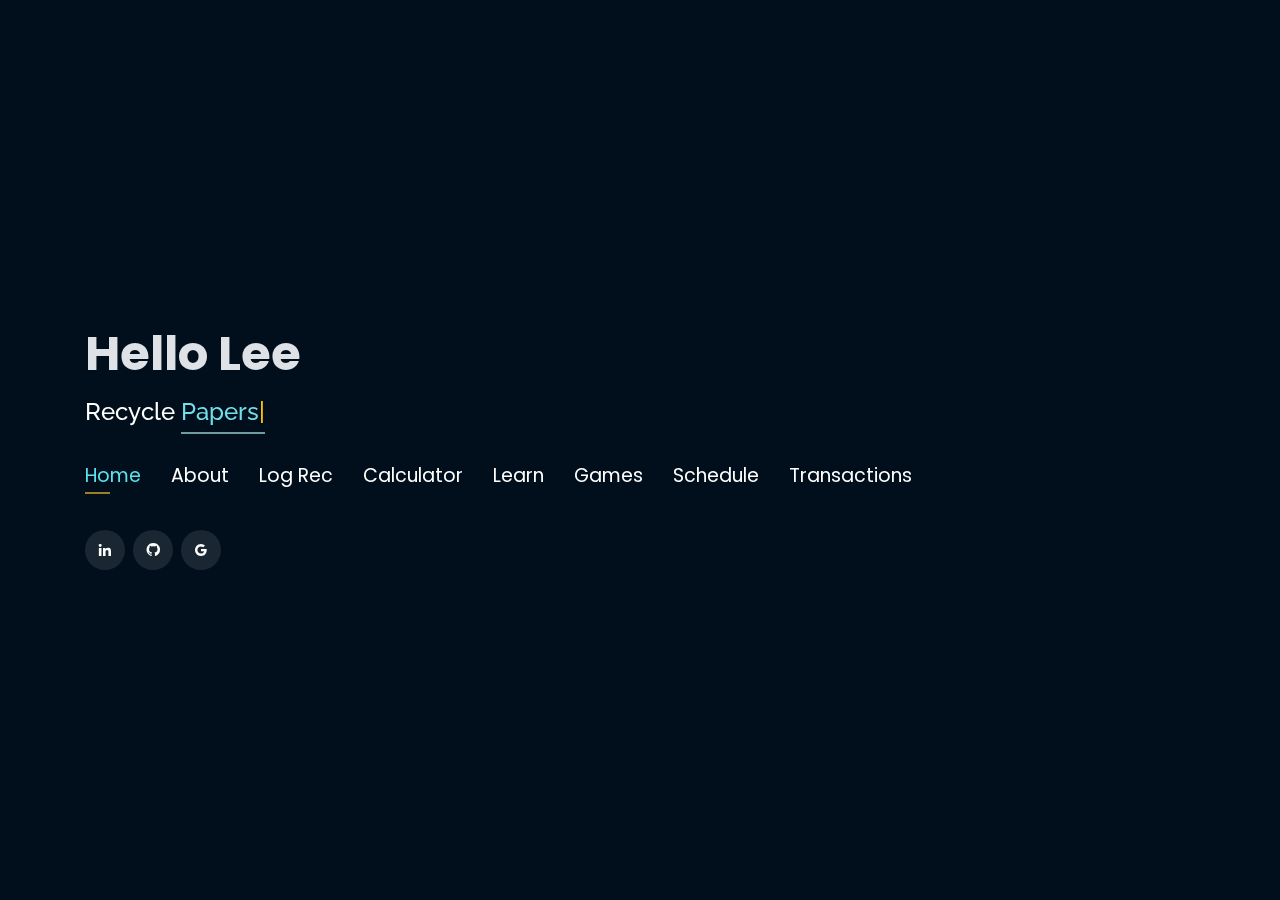
<file: index.html>
<!DOCTYPE html>
<html lang="en">

<head>
  <!-- Google Tag Manager -->
  <script>(function(w,d,s,l,i){w[l]=w[l]||[];w[l].push({'gtm.start':
  new Date().getTime(),event:'gtm.js'});var f=d.getElementsByTagName(s)[0],
  j=d.createElement(s),dl=l!='dataLayer'?'&l='+l:'';j.async=true;j.src=
  'https://www.googletagmanager.com/gtm.js?id='+i+dl;f.parentNode.insertBefore(j,f);
  })(window,document,'script','dataLayer','GTM-5BB8W2X');</script>
  <!-- End Google Tag Manager -->
  <link rel="icon" type="image/png" href="/favicon.png"/>
  <meta charset="utf-8">
  <meta content="width=device-width, initial-scale=1.0" name="viewport">
  <meta name="google-adsense-account" content="ca-pub-4118468452419751">
  <script async src="https://pagead2.googlesyndication.com/pagead/js/adsbygoogle.js?client=ca-pub-4118468452419751"
     crossorigin="anonymous"></script>

  <title>Re</title>
  <meta content="" name="descriptison">
  <meta content="" name="keywords">

  <!-- Google Fonts -->
  <link href="https://fonts.googleapis.com/css?family=Open+Sans:300,300i,400,400i,600,600i,700,700i|Raleway:300,300i,400,400i,500,500i,600,600i,700,700i|Poppins:300,300i,400,400i,500,500i,600,600i,700,700i" rel="stylesheet">

  <!-- Vendor CSS Files -->
  <link href="assets/vendor/bootstrap/css/bootstrap.min.css" rel="stylesheet">
  <link href="assets/vendor/icofont/icofont.min.css" rel="stylesheet">
  <link href="assets/vendor/remixicon/remixicon.css" rel="stylesheet">
  <link href="assets/vendor/owl.carousel/assets/owl.carousel.min.css" rel="stylesheet">
  <link href="assets/vendor/boxicons/css/boxicons.min.css" rel="stylesheet">
  <link href="assets/vendor/venobox/venobox.css" rel="stylesheet">

  <!-- Template Main CSS File -->
  <link href="assets/css/style.css" rel="stylesheet">


  <!-- Global site tag (gtag.js) - Google Analytics -->
  <script async src="https://www.googletagmanager.com/gtag/js?id=UA-169007209-3"></script>
  <script>
    window.dataLayer = window.dataLayer || [];
    function gtag(){dataLayer.push(arguments);}
    gtag('js', new Date());

    gtag('config', 'UA-169007209-3');
  </script>



  <!-- =======================================================
  * Template Name: Personal - v2.1.0
  * Template URL: https://bootstrapmade.com/personal-free-resume-bootstrap-template/
  * Author: BootstrapMade.com
  * License: https://bootstrapmade.com/license/
  ======================================================== -->
</head>

<body>
  
  <!-- Google Tag Manager (noscript) -->
  <noscript><iframe src="https://www.googletagmanager.com/ns.html?id=GTM-5BB8W2X"
  height="0" width="0" style="display:none;visibility:hidden"></iframe></noscript>
  <!-- End Google Tag Manager (noscript) -->
  <!-- ======= Header ======= -->
  <header id="header" class="header-tops">

    <div class="container">

      <h1><a href="index.html">Hello Lee</a></h1>
      <h2 style="color:#fff">Recycle  <span class="typing" style="color:#70dfe9"></span></h2>
      <nav class="nav-menu d-none d-lg-block">
        <ul>
          <li class="active"><a href="#header"> <span>Home</span></a></li>
          <li><a href="#about"><span>About</span></a></li>
          <!-- <li><a href="#education"> <span>Textbooks</span></a></li> -->
          <!-- <li><a href="#experience"> <span>Learning Platform</span></a></li> -->
         <!-- <li><a href="#projects"> <span>Projects</span></a></li> -->
          <li><a href="#portfolio"> <span>Log Rec</span></a></li>
          <li><a href="#skills"> <span>Calculator</span></a></li>
          <li><a href="#experience"> <span>Learn</span></a></li>
          <li><a href="#education"> <span>Games</span></a></li>
          
          <!-- <li><a href="https://drive.google.com/file/d/1pT-Nk6AxY9ZOWBizuDb4htA3IiUF_fSe/view?usp=sharing" target="_blank"> <span>Resume</span></a></li> -->
          <li><a href="#links"> <span>Schedule</span></a></li>
          <li><a href="#contacts"> <span>Transactions</span></a></li>

        </ul>
      </nav><!-- .nav-menu -->

      <div class="social-links">
          <a href="" target="_blank" class="linkedin"><i class="bx bxl-linkedin"></i></a>
          <a href="" target="_blank" class="github"><i class="bx bxl-github"></i></a>
          <a href="" target="_blank" class="google"><i class="bx bxl-google"></i></a>

      </div>

    </div>
  </header><!-- End Header -->

  <!-- ======= About Section ======= -->
  <section id="about" class="about">

    <!-- ======= About Me ======= -->
    <div class="about-me container">

      <div class="section-title">
        <h2>About</h2>
      </div>

      <div class="row">
        <div class="col-lg-4" data-aos="fade-right">
          <img src="assets/img/project/recy.png" class="img-fluid" alt="">
        </div>
        <div class="col-lg-8 pt-4 pt-lg-0 content" data-aos="fade-left">
          <p>Welcome to Ecomates!</p>
          <p></p>
          <p></p>
      
          <p>Where our mission is to bring recycling centers to your doorstep! At Ecomates, we specialize in creating convenient hubs for recycling in every section of town..</p>
      
          <p>Picture this: dedicated corners where residents gather for the seamless collection of recycled products, all logged through our user-friendly application.</p>
      
          <p>Our innovative approach not only promotes environmental sustainability but also fosters a sense of community engagement. </p>
      
          <p>With Ecomates, contributing to a greener planet is as easy as a few taps on your phone.</p>
      
          <p>Join us in making recycling a shared commitment for a brighter and cleaner future. Together, let's create a world where sustainable living is effortlessly woven into the fabric of our communities.

          </p>
      
          <p>Start your recycling adventure today!</p>
      </div>
      
          

    </div><!-- End About Me -->

    <!-- ======= Interests ======= -->
    <div class="interests container">

      <div class="section-title">
        <h2>Enjoy Recycling</h2>
      </div>

      
       
        </div>
      </div>

    </div><!-- End Interests -->
  </section><!-- End About Section -->



  <section id="education" class="services">
    <div class="container">
      <div class="section-title">
        <h2>Games</h2>
      </div>

      <!-- Title Container -->
      <div class="title-container">
        <h3 class="title">Play Games to Earn Points</h3>
      </div>

      <!-- Button Container -->
      <div class="button-container">
        <!-- Button 1 -->
        <div class="button">
          <h4>1st Button</h4>
          <img class="portfolio-image" src="assets/img/project/rec-game.JPG" class="img-fluid" alt="">
        </div>

        <!-- Button 2 -->
        <div class="button">
          <h4>2nd Button</h4>
          <img class="portfolio-image" src="assets/img/project/wordse.JPG" class="img-fluid" alt="">
        </div>

        <!-- Button 3 -->
        <div class="button">
          <h4>3rd Button</h4>
          <img class="portfolio-image" src="assets/img/project/wordse.JPG" class="img-fluid" alt="">
        </div>
      </div>
    </div>
  </section>

  <section id="links" class="services">
    <div class="container">
        <div class="section-title">
            <h2>Schedule</h2>
        </div>

        <!-- Title Container -->
        <div class="title-container">
            <h3 class="title">Play Games to Earn Points</h3>
        </div>

        <!-- Border Containers -->
        <div class="border-container">
            <!-- First Border -->
            <div class="border">
                <h4>Full Names</h4>
                <p>Lee Nkosi</p>
            </div>

            <!-- Second Border -->
            <div class="border">
                <h4>Address</h4>
                <p>2412 Godlo</p>
            </div>
        </div>

        <!-- Space -->
        <div style="margin-bottom: 20px;"></div>

        <!-- Image Container -->
        <div class="image-container">
            <!-- Calendar Image -->
            <img src="assets/img/project/calender.jpeg" alt="Calendar" class="calendar-image">

            <!-- GPS Image -->
            <img src="assets/img/project/gps.JPG" alt="GPS" class="gps-image">
        </div>
    </div>
</section>


  



  <!-- Start Experience Section -->

  <section id="experience" class="services">
    <div class="container">
      <div class="section-title">
        <h2>Online</h2>
      </div>
      <div class="row">
          <div class="col-lg-12" data-aos="fade-up">
              <div class="col-md-12 mt-4 mt-md-0 icon-box" data-aos="fade-up" data-aos-delay="100">
                <h4 style="text-align:left;"><a href="https://www.asu.edu/" style="color:#6d9ca0">Online Coding Platforms</a><br> </h4>
                <h5 style="text-align:left;">Discover the world of coding and programming with these online institutions. Learn to code and advance your skills.</h5>
                <p style="text-align:left;color:#6d9ca0"><em>FreeCodeCamp</em></p>
                <ul style="text-align:left;">
                <li>FreeCodeCamp offers a free, self-paced coding curriculum with interactive coding challenges, projects, an dcertifications.</li>
                </ul>
                <p style="text-align:left;color:#6d9ca0"><em>Coursera</em></p>
                <ul style="text-align:left;">
                <li>Coursera provides access to courses from universities and colleges worldwide. While some courses are paid, many offer free auditing options.</li>
              </ul>
              </div>

              <div class="col-md-12 mt-4 mt-md-0 icon-box" data-aos="fade-up" data-aos-delay="100">
                <!-- <h4 style="text-align:left;"><a href="https://www.augmenify.com/" style="color:#12d640">Augmenify Infotech Pvt. Ltd.</a><br> </h4>
                <h5 style="text-align:left;">August 2020 - November 2020</h5> -->
                <p style="text-align:left;color:#6d9ca0"><em>edX</em></p>
                <ul style="text-align:left;">
                  <li> edX offers a wide range of free and paid coding courses from top universities and institutions</li>
                </ul>
                <p style="text-align:left;color:#6d9ca0"><em>Khan Academy</em></p>
                <ul style="text-align:left;">
                  <li> Khan Academy offers free courses in coding, computer science, and other subjects suitable for learners of all ages.</li>
                </ul>
                <p style="text-align:left;color:#6d9ca0"><em>MIT OpenCourseWare</em></p>
                <ul style="text-align:left;">
                  <li>The Massachusetts Institute of Technology provides free access to their course materials, including coding and computer science classes</li>
                </ul>

              </div>
              <div class="col-md-12 mt-4 mt-md-0 icon-box" data-aos="fade-up" data-aos-delay="100">
                <p style="text-align:left;color:#6d9ca0"><em>SheCodes</em></p>
                <ul style="text-align:left;">
                  <li>An organization that focuses on teaching coding and programming skills to women. They offer coding workshops and online courses designed to make coding accessible and enjoyable.</li>
                </ul>
                <p style="text-align:left;color:#6d9ca0"><em>SoloLearn</em></p>
                <ul style="text-align:left;">
                  <li></li>SoloLearn offers free mobile apps and web-based lessons in various programming languages, making it easy to learn on the go</li>
                </ul>
                <p style="text-align:left;color:#6d9ca0"><em>Harvard CS50</em></p>
                <ul style="text-align:left;">
                  <li>Harvard's free introductory computer science course is available online and covers a wide range of computer science topics.</li>
                </ul>
              </div>
              <div class="col-md-12 mt-4 mt-md-0 icon-box" data-aos="fade-up" data-aos-delay="100">
                <p style="text-align:left;color:#6d9ca0"><em>Codecademy</em></p>
                <ul style="text-align:left;">
                  <li>Codecademy offers interactive coding lessons in various programming languages, web development, data science, and more. </li>
                </ul>
                <p style="text-align:left;color:#6d9ca0"><em>Udacity</em></p>
                <ul style="text-align:left;">
                  <li></li>Udacity provides free coding courses in collaboration with industry partners and offers the option of a paid Nanodegree program.</li>
                </ul>
                <p style="text-align:left;color:#6d9ca0"><em>Google Python Class</em></p>
                <ul style="text-align:left;">
                  <li></li>Google offers a free online Python class with video lectures and programming exercises.</li>
                </ul>
              </div>
              <div class="col-md-12 mt-4 mt-md-0 icon-box" data-aos="fade-up" data-aos-delay="100">
                <p style="text-align:left;color:#6d9ca0"><em>Scratch</em></p>
                <ul style="text-align:left;">
                  <li>Scratch is a free platform designed for beginners, especially kids and young learners, to create interactive stories, games, and animations through a visual coding interface.</li>
                </ul>
                <p style="text-align:left;color:#6d9ca0"><em>W3Schools</em></p>
                <ul style="text-align:left;">
                  <li></li>While not a formal institution, W3Schools offers free tutorials and documentation for web development technologies like HTML, CSS, JavaScript, and more.</li>
                </ul>
                <p style="text-align:left;color:#6d9ca0"><em>Google Python Class</em></p>
                <ul style="text-align:left;">
                  <li></li>Google offers a free online Python class with video lectures and programming exercises.</li>
                </ul>
            </div>
          </div>
        </div>
    </div>
  </section>

  <!-- End Experience Section -->



  <!-- Start Project Section -->
  <section id="portfolio" class="portfolio">
    <div class="container">

      <div class="section-title">
        <h2>LOG YOUR RECYCLE</h2>
      </div>

      <div class="row">
        <div class="col-lg-12 d-flex justify-content-center">
          <ul id="portfolio-flters">
            <li data-filter="*" class="filter-active">REDUCE</li>
            <li data-filter=".filter-app">REUSE</li>
            <li data-filter=".filter-project">RECYCLE</li>
          </ul>
        </div>
      </div>

      <div class="row portfolio-container">

        <div class="col-lg-4 col-md-6 portfolio-item filter-app">
          <center><h4>Glass</h4></center>
          <div class="portfolio-wrap">
            <img class="portfolio-image" src="assets/img/project/glass.png" class="img-fluid" alt="">
            <div class="portfolio-info">
              
              <div class="portfolio-links">
                <a href="#skills" data-gall="portfolioDetailsGallery" data-vbtype="iframe" class="venobox" title="Details" onclick="openCalculatorSection()"><i class="bx bx-info-circle"></i></a>

              </div>
            </div>
          </div>
        </div>

        <div class="col-lg-4 col-md-6 portfolio-item filter-app">
          <center><h4>Paper</h4></center>
          <div class="portfolio-wrap">
            <img class="portfolio-image" src="assets/img/project/papers.png" class="img-fluid" alt="">
            <div class="portfolio-info">
              
              <div class="portfolio-links">
                <a href="projects/zaio.html" data-gall="portfolioDetailsGallery" data-vbtype="iframe" class="venobox" title="Details"><i class="bx bx-info-circle"></i></a>
              </div>
            </div>
          </div>
        </div>

        <div class="col-lg-4 col-md-6 portfolio-item filter-app">
          <center><h4>Cardboard</h4></center>
          <div class="portfolio-wrap">
            <img class="portfolio-image" src="assets/img/project/cardss.png" class="img-fluid" alt="">
            <div class="portfolio-info">
              
              <div class="portfolio-links">
                <a href="projects/umuzi.html" data-gall="portfolioDetailsGallery" data-vbtype="iframe" class="venobox" title="Details"><i class="bx bx-info-circle"></i></a>
              </div>
            </div>
          </div>
        </div>

        <div class="col-lg-4 col-md-6 portfolio-item filter-app">
          <center><h4>Plastics</h4></center>
          <div class="portfolio-wrap">
            <img class="portfolio-image" src="assets/img/project/bot.png" class="img-fluid" alt="">
            <div class="portfolio-info">
              
              <div class="portfolio-links">
                <a href="projects/alx.html" data-gall="portfolioDetailsGallery" data-vbtype="iframe" class="venobox" title="Details"><i class="bx bx-info-circle"></i></a>
              </div>
            </div>
          </div>
        </div>

        <div class="col-lg-4 col-md-6 portfolio-item filter-app">
          <center><h4>Metals</h4></center>
          <div class="portfolio-wrap">
            <img class="portfolio-image" src="assets/img/project/cann.png" class="img-fluid" alt="">
            <div class="portfolio-info">
              <div class="portfolio-links">
                <a href="projects/codecol.html" data-gall="portfolioDetailsGallery" data-vbtype="iframe" class="venobox" title="Details"><i class="bx bx-info-circle"></i></a>
              </div>
            </div>
          </div>
        </div>

        <div class="col-lg-4 col-md-6 portfolio-item filter-project">
          <!-- <br> -->
          <center><h4>Textiles</h4></center>
          <div class="portfolio-wrap">
            <img class="portfolio-image" src="assets/img/project/clothes.png" class="img-fluid" alt="">
            <div class="portfolio-info">
              <!-- <h4>Resume Section Classifier</h4> -->
              <div class="portfolio-links">
                <a href="#" data-gall="portfolioDetailsGallery" data-vbtype="iframe" class="venobox" title="Details"><i class="bx bx-info-circle"></i></a>

              </div>
            </div>
          </div>
        </div>



      </div>
    </div>
  </section>

  <!-- End Project Section -->



  <!-- Start Skills Section -->

  <section id="skills" class="services>
    <div class="container">
      <div class="section-title">
        <h2>Calculate The Worth of Your Items</h2>
      </div>

      
      <div id="upload-container">
        <h2 style="color: #333; font-size: 20px;">Enter the size and the quantity of the bottles</h2>

        <select id="sizeDropdown">
          <option value="" disabled selected>Choose Size</option>
          <option value="100">100ml - R0.50</option>
          <option value="250">250ml - R1.00</option>
          <option value="500">500ml - R1.50</option>
          <option value="1000">1L - R3.00</option>
      </select>
      <input type="number" id="quantityInput" placeholder="Enter Quantity">

        <h2 style="color: #333; font-size: 20px;margin-top: 10%;">Upload a picture of your bottles</h2>
        <input type="file" id="fileInput" accept="image/*">
        <label for="fileInput">Select Image</label>
        <button id="uploadBtn" onclick="uploadImage()">Upload</button>
        <div id="preview"></div>
      
      
    
      <button id="calculateBtn" onclick="calculateValue()">Calculate Value</button>
      </div>
    </div>
    </div>

   
  </section>
  

  <!-- End Skills Section -->







  <!-- Start Contact Section -->

  <section id="contacts" class="contact">
    <div class="container">

      <div class="section-title">
        <h2>Transactions</h2>
      </div>
      <!-- Square Curved Border -->
      <div class="square-border">
        <h3>#Lee8693ee</h3>
        <div class="total-transaction">Total Transaction</div>
        <div>
          <h4>R300.00</h4>

          </div>
      </div>

      <!-- Choose where to use your voucher -->
      <div class="choose-voucher">
        Choose where to use your voucher.
      </div>

      <!-- Clickable Buttons -->
      <div class="button-container">
        <div class="clickable-button">
          <img class="button-image" src="assets/img/project/shoprite.png" alt="Shoprite">
          
        </div>
        <div class="clickable-button">
          <img class="button-image" src="assets/img/project/boxer.png" alt="Next Shop">
         
        </div>
        <div class="clickable-button">
          <img class="button-image" src="assets/img/project/checkers.png" alt="checkers">
         
        </div>
      </div>

      <!-- Arrow Right Icon -->
      <div class="arrow-icon">
        <i class="fas fa-arrow-right"></i>
      </div>

    </div>
  </section>

    
    </div>
  </section>

  

  <!-- End Contact Section -->

  <!-- Vendor JS Files -->
  <script src="assets/vendor/jquery/jquery.min.js"></script>
  <script src="assets/vendor/bootstrap/js/bootstrap.bundle.min.js"></script>
  <script src="assets/vendor/jquery.easing/jquery.easing.min.js"></script>
  <script src="assets/vendor/php-email-form/validate.js"></script>
  <script src="assets/vendor/waypoints/jquery.waypoints.min.js"></script>
  <script src="assets/vendor/counterup/counterup.min.js"></script>
  <script src="assets/vendor/owl.carousel/owl.carousel.min.js"></script>
  <script src="assets/vendor/isotope-layout/isotope.pkgd.min.js"></script>
  <script src="assets/vendor/venobox/venobox.min.js"></script>
  <script src="assets/vendor/typed.js/typed.min.js"></script>
  <script type="text/javascript">
    var typed = new Typed('.typing',{
      strings: ["Papers", "Bottles", "Plastics", "Textiles", "Cardboards"],
      loop: true,
      typeSpeed: 65,
      backSpeed: 65
    });
  </script>

  <!-- Template Main JS File -->
  <script src="assets/js/main.js"></script>
  <script>
    let bottlePrices = {
        100: 0.50,  // R0.50 for 100ml
        250: 1.00,  // R1.00 for 250ml
        500: 1.50,  // R1.50 for 500ml
        1000: 3.00  // R3.00 for 1L
    };

    function uploadImage() {
        const fileInput = document.getElementById('fileInput');
        const preview = document.getElementById('preview');

        const file = fileInput.files[0];
        if (file) {
            const reader = new FileReader();

            reader.onload = function (e) {
                const img = new Image();
                img.src = e.target.result;
                img.style.maxWidth = '30%';

                // Display the preview
                preview.innerHTML = '';
                preview.appendChild(img);

                // You can send the file to the server for further processing here
                // In a real application, you'd use AJAX to send the file to the server
                // and handle the server response accordingly.
            };

            reader.readAsDataURL(file);
        } else {
            alert('Please select a file.');
        }
    }

    function calculateValue() {
        const quantityInput = document.getElementById('quantityInput').value;
        const sizeDropdown = document.getElementById('sizeDropdown');
        const selectedSize = sizeDropdown.options[sizeDropdown.selectedIndex].value;

        if (quantityInput && !isNaN(quantityInput) && quantityInput > 0 && selectedSize) {
            const bottlePrice = bottlePrices[selectedSize];
            if (bottlePrice !== undefined) {
                // Calculate the total value based on quantity, bottle size, and price
                const totalValue = bottlePrice * parseInt(quantityInput);

                // Show the alert
                alert(`Congrats! You've accumulated R${totalValue.toFixed(2)}`);
                
                // Play the audio immediately
                const audio = new Audio('assets/img/project/post.mp3');
                audio.currentTime = 35; // Start at 35 seconds
                audio.play();

                // Stop the audio after 10 seconds (0:35 to 0:45)
                setTimeout(function() {
                    audio.pause();
                }, 10000);
            } else {
                alert('Invalid bottle size selected.');
            }
        } else {
            alert('Please enter a valid quantity and choose a size.');
        }
    }
</script>
<script>
  // Call the function when the page loads
  toggleCalculatorSection();

  function toggleCalculatorSection() {
    // Toggle the visibility of the skills section
    var skillsSection = document.getElementById('skills');
    skillsSection.style.display = 'block';

    // Smooth scroll to the skills section
    skillsSection.scrollIntoView({
      behavior: 'smooth'
    });
  }
</script>


</body>

</html>
</file>
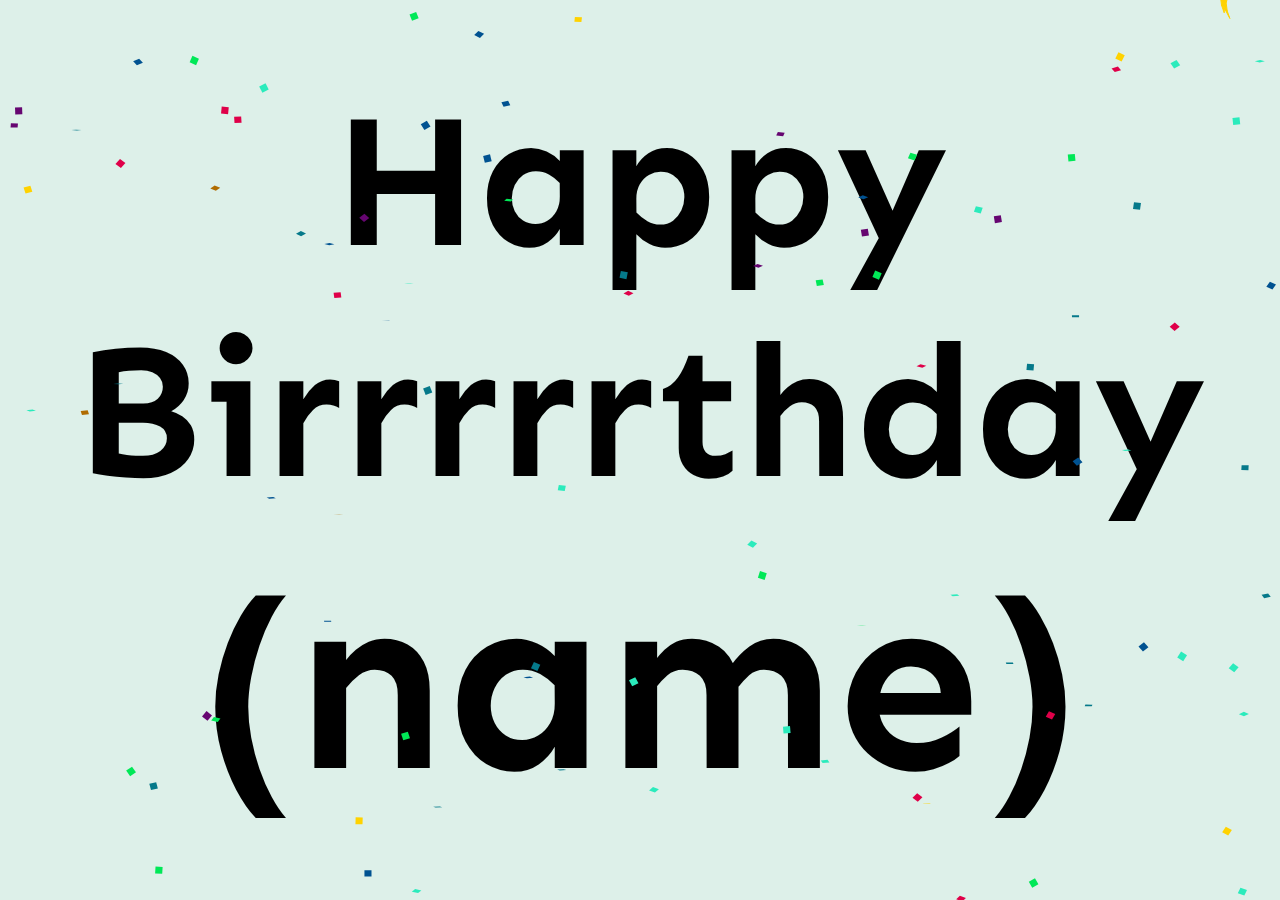
<file: assets/css/try.html>
<!DOCTYPE html>
<html lang="en">
<head>
    <meta charset="UTF-8">
    <meta name="viewport" content="width=device-width, initial-scale=1.0">
    <title>Document</title>
    <style>
        @import url('https://fonts.googleapis.com/css2?family=Sen&display=swap');

html, body {
  height: 100%;
  width:100%;
  margin: 0;
  padding: 0;
  font-size: 10vw;
  background-color: #ddf0e9;
}

body {
  display:flex;
  justify-content: center;
  flex-direction: column;
}

h1, h2 {
  text-align: center;
  margin: 0; 
  font-family: 'Sen', sans-serif;
}

#confetti{
  position: absolute;
  left: 0;
  top: 0;
  height: 100%;
  width: 100%;
}
    </style>
</head>
<body>
    <h2>Happy <br> Birrrrrthday</h2>
<h1>(name)</h1>
<canvas id="confetti"></canvas>
<script>
var retina = window.devicePixelRatio,

    // Math shorthands
    PI = Math.PI,
    sqrt = Math.sqrt,
    round = Math.round,
    random = Math.random,
    cos = Math.cos,
    sin = Math.sin,

    // Local WindowAnimationTiming interface
    rAF = window.requestAnimationFrame,
    cAF = window.cancelAnimationFrame || window.cancelRequestAnimationFrame,
    _now = Date.now || function () {return new Date().getTime();};

// Local WindowAnimationTiming interface polyfill
(function (w) {
  /**
				* Fallback implementation.
				*/
  var prev = _now();
  function fallback(fn) {
    var curr = _now();
    var ms = Math.max(0, 16 - (curr - prev));
    var req = setTimeout(fn, ms);
    prev = curr;
    return req;
  }

  /**
				* Cancel.
				*/
  var cancel = w.cancelAnimationFrame
  || w.webkitCancelAnimationFrame
  || w.clearTimeout;

  rAF = w.requestAnimationFrame
  || w.webkitRequestAnimationFrame
  || fallback;

  cAF = function(id){
    cancel.call(w, id);
  };
}(window));

document.addEventListener("DOMContentLoaded", function() {
  var speed = 50,
      duration = (1.0 / speed),
      confettiRibbonCount = 11,
      ribbonPaperCount = 30,
      ribbonPaperDist = 8.0,
      ribbonPaperThick = 8.0,
      confettiPaperCount = 95,
      DEG_TO_RAD = PI / 180,
      RAD_TO_DEG = 180 / PI,
      colors = [
        ["#df0049", "#660671"],
        ["#00e857", "#005291"],
        ["#2bebbc", "#05798a"],
        ["#ffd200", "#b06c00"]
      ];

  function Vector2(_x, _y) {
    this.x = _x, this.y = _y;
    this.Length = function() {
      return sqrt(this.SqrLength());
    }
    this.SqrLength = function() {
      return this.x * this.x + this.y * this.y;
    }
    this.Add = function(_vec) {
      this.x += _vec.x;
      this.y += _vec.y;
    }
    this.Sub = function(_vec) {
      this.x -= _vec.x;
      this.y -= _vec.y;
    }
    this.Div = function(_f) {
      this.x /= _f;
      this.y /= _f;
    }
    this.Mul = function(_f) {
      this.x *= _f;
      this.y *= _f;
    }
    this.Normalize = function() {
      var sqrLen = this.SqrLength();
      if (sqrLen != 0) {
        var factor = 1.0 / sqrt(sqrLen);
        this.x *= factor;
        this.y *= factor;
      }
    }
    this.Normalized = function() {
      var sqrLen = this.SqrLength();
      if (sqrLen != 0) {
        var factor = 1.0 / sqrt(sqrLen);
        return new Vector2(this.x * factor, this.y * factor);
      }
      return new Vector2(0, 0);
    }
  }
  Vector2.Lerp = function(_vec0, _vec1, _t) {
    return new Vector2((_vec1.x - _vec0.x) * _t + _vec0.x, (_vec1.y - _vec0.y) * _t + _vec0.y);
  }
  Vector2.Distance = function(_vec0, _vec1) {
    return sqrt(Vector2.SqrDistance(_vec0, _vec1));
  }
  Vector2.SqrDistance = function(_vec0, _vec1) {
    var x = _vec0.x - _vec1.x;
    var y = _vec0.y - _vec1.y;
    return (x * x + y * y + z * z);
  }
  Vector2.Scale = function(_vec0, _vec1) {
    return new Vector2(_vec0.x * _vec1.x, _vec0.y * _vec1.y);
  }
  Vector2.Min = function(_vec0, _vec1) {
    return new Vector2(Math.min(_vec0.x, _vec1.x), Math.min(_vec0.y, _vec1.y));
  }
  Vector2.Max = function(_vec0, _vec1) {
    return new Vector2(Math.max(_vec0.x, _vec1.x), Math.max(_vec0.y, _vec1.y));
  }
  Vector2.ClampMagnitude = function(_vec0, _len) {
    var vecNorm = _vec0.Normalized;
    return new Vector2(vecNorm.x * _len, vecNorm.y * _len);
  }
  Vector2.Sub = function(_vec0, _vec1) {
    return new Vector2(_vec0.x - _vec1.x, _vec0.y - _vec1.y, _vec0.z - _vec1.z);
  }

  function EulerMass(_x, _y, _mass, _drag) {
    this.position = new Vector2(_x, _y);
    this.mass = _mass;
    this.drag = _drag;
    this.force = new Vector2(0, 0);
    this.velocity = new Vector2(0, 0);
    this.AddForce = function(_f) {
      this.force.Add(_f);
    }
    this.Integrate = function(_dt) {
      var acc = this.CurrentForce(this.position);
      acc.Div(this.mass);
      var posDelta = new Vector2(this.velocity.x, this.velocity.y);
      posDelta.Mul(_dt);
      this.position.Add(posDelta);
      acc.Mul(_dt);
      this.velocity.Add(acc);
      this.force = new Vector2(0, 0);
    }
    this.CurrentForce = function(_pos, _vel) {
      var totalForce = new Vector2(this.force.x, this.force.y);
      var speed = this.velocity.Length();
      var dragVel = new Vector2(this.velocity.x, this.velocity.y);
      dragVel.Mul(this.drag * this.mass * speed);
      totalForce.Sub(dragVel);
      return totalForce;
    }
  }

  function ConfettiPaper(_x, _y) {
    this.pos = new Vector2(_x, _y);
    this.rotationSpeed = (random() * 600 + 800);
    this.angle = DEG_TO_RAD * random() * 360;
    this.rotation = DEG_TO_RAD * random() * 360;
    this.cosA = 1.0;
    this.size = 5.0;
    this.oscillationSpeed = (random() * 1.5 + 0.5);
    this.xSpeed = 40.0;
    this.ySpeed = (random() * 60 + 50.0);
    this.corners = new Array();
    this.time = random();
    var ci = round(random() * (colors.length - 1));
    this.frontColor = colors[ci][0];
    this.backColor = colors[ci][1];
    for (var i = 0; i < 4; i++) {
      var dx = cos(this.angle + DEG_TO_RAD * (i * 90 + 45));
      var dy = sin(this.angle + DEG_TO_RAD * (i * 90 + 45));
      this.corners[i] = new Vector2(dx, dy);
    }
    this.Update = function(_dt) {
      this.time += _dt;
      this.rotation += this.rotationSpeed * _dt;
      this.cosA = cos(DEG_TO_RAD * this.rotation);
      this.pos.x += cos(this.time * this.oscillationSpeed) * this.xSpeed * _dt
      this.pos.y += this.ySpeed * _dt;
      if (this.pos.y > ConfettiPaper.bounds.y) {
        this.pos.x = random() * ConfettiPaper.bounds.x;
        this.pos.y = 0;
      }
    }
    this.Draw = function(_g) {
      if (this.cosA > 0) {
        _g.fillStyle = this.frontColor;
      } else {
        _g.fillStyle = this.backColor;
      }
      _g.beginPath();
      _g.moveTo((this.pos.x + this.corners[0].x * this.size) * retina, (this.pos.y + this.corners[0].y * this.size * this.cosA) * retina);
      for (var i = 1; i < 4; i++) {
        _g.lineTo((this.pos.x + this.corners[i].x * this.size) * retina, (this.pos.y + this.corners[i].y * this.size * this.cosA) * retina);
      }
      _g.closePath();
      _g.fill();
    }
  }
  ConfettiPaper.bounds = new Vector2(0, 0);

  function ConfettiRibbon(_x, _y, _count, _dist, _thickness, _angle, _mass, _drag) {
    this.particleDist = _dist;
    this.particleCount = _count;
    this.particleMass = _mass;
    this.particleDrag = _drag;
    this.particles = new Array();
    var ci = round(random() * (colors.length - 1));
    this.frontColor = colors[ci][0];
    this.backColor = colors[ci][1];
    this.xOff = (cos(DEG_TO_RAD * _angle) * _thickness);
    this.yOff = (sin(DEG_TO_RAD * _angle) * _thickness);
    this.position = new Vector2(_x, _y);
    this.prevPosition = new Vector2(_x, _y);
    this.velocityInherit = (random() * 2 + 4);
    this.time = random() * 100;
    this.oscillationSpeed = (random() * 2 + 2);
    this.oscillationDistance = (random() * 40 + 40);
    this.ySpeed = (random() * 40 + 80);
    for (var i = 0; i < this.particleCount; i++) {
      this.particles[i] = new EulerMass(_x, _y - i * this.particleDist, this.particleMass, this.particleDrag);
    }
    this.Update = function(_dt) {
      var i = 0;
      this.time += _dt * this.oscillationSpeed;
      this.position.y += this.ySpeed * _dt;
      this.position.x += cos(this.time) * this.oscillationDistance * _dt;
      this.particles[0].position = this.position;
      var dX = this.prevPosition.x - this.position.x;
      var dY = this.prevPosition.y - this.position.y;
      var delta = sqrt(dX * dX + dY * dY);
      this.prevPosition = new Vector2(this.position.x, this.position.y);
      for (i = 1; i < this.particleCount; i++) {
        var dirP = Vector2.Sub(this.particles[i - 1].position, this.particles[i].position);
        dirP.Normalize();
        dirP.Mul((delta / _dt) * this.velocityInherit);
        this.particles[i].AddForce(dirP);
      }
      for (i = 1; i < this.particleCount; i++) {
        this.particles[i].Integrate(_dt);
      }
      for (i = 1; i < this.particleCount; i++) {
        var rp2 = new Vector2(this.particles[i].position.x, this.particles[i].position.y);
        rp2.Sub(this.particles[i - 1].position);
        rp2.Normalize();
        rp2.Mul(this.particleDist);
        rp2.Add(this.particles[i - 1].position);
        this.particles[i].position = rp2;
      }
      if (this.position.y > ConfettiRibbon.bounds.y + this.particleDist * this.particleCount) {
        this.Reset();
      }
    }
    this.Reset = function() {
      this.position.y = -random() * ConfettiRibbon.bounds.y;
      this.position.x = random() * ConfettiRibbon.bounds.x;
      this.prevPosition = new Vector2(this.position.x, this.position.y);
      this.velocityInherit = random() * 2 + 4;
      this.time = random() * 100;
      this.oscillationSpeed = random() * 2.0 + 1.5;
      this.oscillationDistance = (random() * 40 + 40);
      this.ySpeed = random() * 40 + 80;
      var ci = round(random() * (colors.length - 1));
      this.frontColor = colors[ci][0];
      this.backColor = colors[ci][1];
      this.particles = new Array();
      for (var i = 0; i < this.particleCount; i++) {
        this.particles[i] = new EulerMass(this.position.x, this.position.y - i * this.particleDist, this.particleMass, this.particleDrag);
      }
    };
    this.Draw = function(_g) {
      for (var i = 0; i < this.particleCount - 1; i++) {
        var p0 = new Vector2(this.particles[i].position.x + this.xOff, this.particles[i].position.y + this.yOff);
        var p1 = new Vector2(this.particles[i + 1].position.x + this.xOff, this.particles[i + 1].position.y + this.yOff);
        if (this.Side(this.particles[i].position.x, this.particles[i].position.y, this.particles[i + 1].position.x, this.particles[i + 1].position.y, p1.x, p1.y) < 0) {
          _g.fillStyle = this.frontColor;
          _g.strokeStyle = this.frontColor;
        } else {
          _g.fillStyle = this.backColor;
          _g.strokeStyle = this.backColor;
        }
        if (i == 0) {
          _g.beginPath();
          _g.moveTo(this.particles[i].position.x * retina, this.particles[i].position.y * retina);
          _g.lineTo(this.particles[i + 1].position.x * retina, this.particles[i + 1].position.y * retina);
          _g.lineTo(((this.particles[i + 1].position.x + p1.x) * 0.5) * retina, ((this.particles[i + 1].position.y + p1.y) * 0.5) * retina);
          _g.closePath();
          _g.stroke();
          _g.fill();
          _g.beginPath();
          _g.moveTo(p1.x * retina, p1.y * retina);
          _g.lineTo(p0.x * retina, p0.y * retina);
          _g.lineTo(((this.particles[i + 1].position.x + p1.x) * 0.5) * retina, ((this.particles[i + 1].position.y + p1.y) * 0.5) * retina);
          _g.closePath();
          _g.stroke();
          _g.fill();
        } else if (i == this.particleCount - 2) {
          _g.beginPath();
          _g.moveTo(this.particles[i].position.x * retina, this.particles[i].position.y * retina);
          _g.lineTo(this.particles[i + 1].position.x * retina, this.particles[i + 1].position.y * retina);
          _g.lineTo(((this.particles[i].position.x + p0.x) * 0.5) * retina, ((this.particles[i].position.y + p0.y) * 0.5) * retina);
          _g.closePath();
          _g.stroke();
          _g.fill();
          _g.beginPath();
          _g.moveTo(p1.x * retina, p1.y * retina);
          _g.lineTo(p0.x * retina, p0.y * retina);
          _g.lineTo(((this.particles[i].position.x + p0.x) * 0.5) * retina, ((this.particles[i].position.y + p0.y) * 0.5) * retina);
          _g.closePath();
          _g.stroke();
          _g.fill();
        } else {
          _g.beginPath();
          _g.moveTo(this.particles[i].position.x * retina, this.particles[i].position.y * retina);
          _g.lineTo(this.particles[i + 1].position.x * retina, this.particles[i + 1].position.y * retina);
          _g.lineTo(p1.x * retina, p1.y * retina);
          _g.lineTo(p0.x * retina, p0.y * retina);
          _g.closePath();
          _g.stroke();
          _g.fill();
        }
      }
    }
    this.Side = function(x1, y1, x2, y2, x3, y3) {
      return ((x1 - x2) * (y3 - y2) - (y1 - y2) * (x3 - x2));
    }
  }
  ConfettiRibbon.bounds = new Vector2(0, 0);
  confetti = {};
  confetti.Context = function(id) {
    var i = 0;
    var canvas = document.getElementById(id);
    var canvasParent = canvas.parentNode;
    var canvasWidth = canvasParent.offsetWidth;
    var canvasHeight = canvasParent.offsetHeight;
    canvas.width = canvasWidth * retina;
    canvas.height = canvasHeight * retina;
    var context = canvas.getContext('2d');
    var interval = null;
    var confettiRibbons = new Array();
    ConfettiRibbon.bounds = new Vector2(canvasWidth, canvasHeight);
    for (i = 0; i < confettiRibbonCount; i++) {
      confettiRibbons[i] = new ConfettiRibbon(random() * canvasWidth, -random() * canvasHeight * 2, ribbonPaperCount, ribbonPaperDist, ribbonPaperThick, 45, 1, 0.05);
    }
    var confettiPapers = new Array();
    ConfettiPaper.bounds = new Vector2(canvasWidth, canvasHeight);
    for (i = 0; i < confettiPaperCount; i++) {
      confettiPapers[i] = new ConfettiPaper(random() * canvasWidth, random() * canvasHeight);
    }
    this.resize = function() {
      canvasWidth = canvasParent.offsetWidth;
      canvasHeight = canvasParent.offsetHeight;
      canvas.width = canvasWidth * retina;
      canvas.height = canvasHeight * retina;
      ConfettiPaper.bounds = new Vector2(canvasWidth, canvasHeight);
      ConfettiRibbon.bounds = new Vector2(canvasWidth, canvasHeight);
    }
    this.start = function() {
      this.stop()
      var context = this;
      this.update();
    }
    this.stop = function() {
      cAF(this.interval);
    }
    this.update = function() {
      var i = 0;
      context.clearRect(0, 0, canvas.width, canvas.height);
      for (i = 0; i < confettiPaperCount; i++) {
        confettiPapers[i].Update(duration);
        confettiPapers[i].Draw(context);
      }
      for (i = 0; i < confettiRibbonCount; i++) {
        confettiRibbons[i].Update(duration);
        confettiRibbons[i].Draw(context);
      }
      this.interval = rAF(function() {
        confetti.update();
      });
    }
  };
  var confetti = new confetti.Context('confetti');
  confetti.start();
  window.addEventListener('resize', function(event){
    confetti.resize();
  });
});
</script>

</body>
</html>
</file>
<file: assets/vendor/venobox/venobox.css>
/* ------ venobox.css --------*/
.vbox-overlay *, .vbox-overlay *:before, .vbox-overlay *:after{
    -webkit-backface-visibility: hidden;
    -webkit-box-sizing:border-box;
    -moz-box-sizing:border-box;
    box-sizing:border-box;
}
.vbox-overlay * { 
    -webkit-backface-visibility: visible;
    backface-visibility: visible;
}
.vbox-overlay{
    display: -webkit-flex;
    display: flex;
    -webkit-flex-direction: column;
    flex-direction: column;
    -webkit-justify-content: center;
    justify-content: center;
    -webkit-align-items: center;
    align-items: center;
    position: fixed;
    left: 0;
    top: 0;
    bottom: 0;
    right: 0;
    z-index: 999999;
}

/* ----- navigation ----- */
.vbox-title{
    width: 100%;
    height: 40px;
    float: left;
    text-align: center;
    line-height: 28px;
    font-size: 12px;
    padding: 6px 50px;
    overflow: hidden;
    position: fixed;
    display: none;
    left: 0;
    z-index: 89;
}
.vbox-close{
    cursor: pointer;
    position: fixed;
    top: -1px;
    right: 0;
    width: 50px;
    height: 40px;
    padding: 6px;
    display: block;
    background-position:10px center;
    overflow: hidden;
    font-size: 24px;
    line-height: 1;
    text-align: center;
    z-index: 99;
}
.vbox-left{
    cursor: pointer;
    position: fixed;
    left: 0;
    height: 40px;
    overflow: hidden;
    line-height: 28px;
    font-size: 12px;
    z-index: 99;
    display: flex;
    align-items:center;
}
.vbox-num{
    display: inline-block;
    margin: 6px 0 6px 15px;
}
/* ----- Social share ----- */
.vbox-share{
    line-height: 28px;
    font-size: 12px;
    overflow: hidden;
    position: fixed;
    left: 0;
    z-index: 98;
    display: flex;
    align-items:center;
    justify-content: center;
    width: 100%;
    text-align: center;
}
.vbox-share svg{
    max-height: 28px;
    width: 28px;
    z-index: 10;
    margin-left: 12px;
    margin-top: 6px;
    margin-bottom: 6px;
    vertical-align: middle;
}


/* ----- navigation ARROWS ----- */
.vbox-next, .vbox-prev{
    position: fixed;
    top: 50%;
    margin-top: -15px;
    overflow: hidden;
    cursor: pointer;
    display: block;
    width: 45px;
    height: 45px;
    z-index: 99;
}
.vbox-next span, .vbox-prev span{
    position: relative;
    width: 20px;
    height: 20px;
    border: 2px solid transparent;
    border-top-color: #B6B6B6;
    border-right-color: #B6B6B6;
    text-indent: -100px;
    position: absolute;
    top: 8px;
    display: block;
}
.vbox-prev{
    left: 15px;
}
.vbox-next{
    right: 15px;
}
.vbox-prev span{
    left: 10px;
    -ms-transform: rotate(-135deg);
    -webkit-transform: rotate(-135deg);
    transform: rotate(-135deg);
}
.vbox-next span{
    -ms-transform: rotate(45deg);
    -webkit-transform: rotate(45deg);
    transform: rotate(45deg);
    right: 10px;
}
/* ------- inline window ------ */
.vbox-inline{
    width: 420px;
    height: 315px;
    height: 70vh;
    padding: 10px;
    background: #fff;
    margin: 0 auto;
    overflow: auto;
    text-align: left;
}
/* ------- Video & iFrames window ------ */
.venoframe{
    max-width: 100%;
    width: 100%;
    border: none;
    width: 100%;
    height: 260px;
    height: 70vh;
}
.venoframe.vbvid{
    height: 260px;
}
@media (min-width: 768px) {
    .venoframe, .vbox-inline{
        width: 90%;
        height: 360px;
        height: 70vh;
    }
    .venoframe.vbvid{
        width: 640px;
        height: 360px;
    }
}
@media (min-width: 992px) {
    .venoframe, .vbox-inline{
        max-width: 1200px;
        width: 80%;
        height: 540px;
        height: 70vh;
    }
    .venoframe.vbvid{
        width: 960px;
        height: 540px;
    }
}
/* 
Please do NOT edit this part! 
or at least read this note: http://i.imgur.com/7C0ws9e.gif
*/
.vbox-open{
    overflow: hidden;
}
.vbox-container{
    position: absolute;
    left: 0;
    right: 0;
    top: 0;
    bottom: 0;
    overflow-x: hidden;
    overflow-y: scroll;
    overflow-scrolling: touch;
    -webkit-overflow-scrolling: touch;
    z-index: 20;
    max-height: 100%;

}

.vbox-content{
    text-align: center;
    float: left;
    width: 100%;
    position: relative;
    overflow: hidden;
    padding: 20px 4%;
}
.vbox-container img{
    max-width: 100%;
    height: auto;
}
.vbox-figlio{
    box-shadow: 0 0 12px rgba(0,0,0,0.19), 0 6px 6px rgba(0,0,0,0.23);
    max-width: 100%;
    text-align: initial;
}
img.vbox-figlio{
    -webkit-user-select: none;
-khtml-user-select: none;
-moz-user-select: none;
-o-user-select: none;
user-select: none;
}
.vbox-content.swipe-left{
    margin-left: -200px !important;
}
.vbox-content.swipe-right{
    margin-left: 200px !important;
}
.vbox-animated{
    webkit-transition: margin 300ms ease-out;
    transition: margin 300ms ease-out;
}

/* ---------- preloader ----------
 * SPINKIT 
 * http://tobiasahlin.com/spinkit/
-------------------------------- */
.sk-double-bounce,.sk-rotating-plane{width:40px;height:40px;margin:40px auto}.sk-rotating-plane{background-color:#333;-webkit-animation:sk-rotatePlane 1.2s infinite ease-in-out;animation:sk-rotatePlane 1.2s infinite ease-in-out}@-webkit-keyframes sk-rotatePlane{0%{-webkit-transform:perspective(120px) rotateX(0) rotateY(0);transform:perspective(120px) rotateX(0) rotateY(0)}50%{-webkit-transform:perspective(120px) rotateX(-180.1deg) rotateY(0);transform:perspective(120px) rotateX(-180.1deg) rotateY(0)}100%{-webkit-transform:perspective(120px) rotateX(-180deg) rotateY(-179.9deg);transform:perspective(120px) rotateX(-180deg) rotateY(-179.9deg)}}@keyframes sk-rotatePlane{0%{-webkit-transform:perspective(120px) rotateX(0) rotateY(0);transform:perspective(120px) rotateX(0) rotateY(0)}50%{-webkit-transform:perspective(120px) rotateX(-180.1deg) rotateY(0);transform:perspective(120px) rotateX(-180.1deg) rotateY(0)}100%{-webkit-transform:perspective(120px) rotateX(-180deg) rotateY(-179.9deg);transform:perspective(120px) rotateX(-180deg) rotateY(-179.9deg)}}.sk-double-bounce{position:relative}.sk-double-bounce .sk-child{width:100%;height:100%;border-radius:50%;background-color:#333;opacity:.6;position:absolute;top:0;left:0;-webkit-animation:sk-doubleBounce 2s infinite ease-in-out;animation:sk-doubleBounce 2s infinite ease-in-out}.sk-chasing-dots .sk-child,.sk-spinner-pulse,.sk-three-bounce .sk-child{background-color:#333;border-radius:100%}.sk-double-bounce .sk-double-bounce2{-webkit-animation-delay:-1s;animation-delay:-1s}@-webkit-keyframes sk-doubleBounce{0%,100%{-webkit-transform:scale(0);transform:scale(0)}50%{-webkit-transform:scale(1);transform:scale(1)}}@keyframes sk-doubleBounce{0%,100%{-webkit-transform:scale(0);transform:scale(0)}50%{-webkit-transform:scale(1);transform:scale(1)}}.sk-wave{margin:40px auto;width:50px;height:40px;text-align:center;font-size:10px}.sk-wave .sk-rect{background-color:#333;height:100%;width:6px;display:inline-block;-webkit-animation:sk-waveStretchDelay 1.2s infinite ease-in-out;animation:sk-waveStretchDelay 1.2s infinite ease-in-out}.sk-wave .sk-rect1{-webkit-animation-delay:-1.2s;animation-delay:-1.2s}.sk-wave .sk-rect2{-webkit-animation-delay:-1.1s;animation-delay:-1.1s}.sk-wave .sk-rect3{-webkit-animation-delay:-1s;animation-delay:-1s}.sk-wave .sk-rect4{-webkit-animation-delay:-.9s;animation-delay:-.9s}.sk-wave .sk-rect5{-webkit-animation-delay:-.8s;animation-delay:-.8s}@-webkit-keyframes sk-waveStretchDelay{0%,100%,40%{-webkit-transform:scaleY(.4);transform:scaleY(.4)}20%{-webkit-transform:scaleY(1);transform:scaleY(1)}}@keyframes sk-waveStretchDelay{0%,100%,40%{-webkit-transform:scaleY(.4);transform:scaleY(.4)}20%{-webkit-transform:scaleY(1);transform:scaleY(1)}}.sk-wandering-cubes{margin:40px auto;width:40px;height:40px;position:relative}.sk-wandering-cubes .sk-cube{background-color:#333;width:10px;height:10px;position:absolute;top:0;left:0;-webkit-animation:sk-wanderingCube 1.8s ease-in-out -1.8s infinite both;animation:sk-wanderingCube 1.8s ease-in-out -1.8s infinite both}.sk-chasing-dots,.sk-spinner-pulse{width:40px;height:40px;margin:40px auto}.sk-wandering-cubes .sk-cube2{-webkit-animation-delay:-.9s;animation-delay:-.9s}@-webkit-keyframes sk-wanderingCube{0%{-webkit-transform:rotate(0);transform:rotate(0)}25%{-webkit-transform:translateX(30px) rotate(-90deg) scale(.5);transform:translateX(30px) rotate(-90deg) scale(.5)}50%{-webkit-transform:translateX(30px) translateY(30px) rotate(-179deg);transform:translateX(30px) translateY(30px) rotate(-179deg)}50.1%{-webkit-transform:translateX(30px) translateY(30px) rotate(-180deg);transform:translateX(30px) translateY(30px) rotate(-180deg)}75%{-webkit-transform:translateX(0) translateY(30px) rotate(-270deg) scale(.5);transform:translateX(0) translateY(30px) rotate(-270deg) scale(.5)}100%{-webkit-transform:rotate(-360deg);transform:rotate(-360deg)}}@keyframes sk-wanderingCube{0%{-webkit-transform:rotate(0);transform:rotate(0)}25%{-webkit-transform:translateX(30px) rotate(-90deg) scale(.5);transform:translateX(30px) rotate(-90deg) scale(.5)}50%{-webkit-transform:translateX(30px) translateY(30px) rotate(-179deg);transform:translateX(30px) translateY(30px) rotate(-179deg)}50.1%{-webkit-transform:translateX(30px) translateY(30px) rotate(-180deg);transform:translateX(30px) translateY(30px) rotate(-180deg)}75%{-webkit-transform:translateX(0) translateY(30px) rotate(-270deg) scale(.5);transform:translateX(0) translateY(30px) rotate(-270deg) scale(.5)}100%{-webkit-transform:rotate(-360deg);transform:rotate(-360deg)}}.sk-spinner-pulse{-webkit-animation:sk-pulseScaleOut 1s infinite ease-in-out;animation:sk-pulseScaleOut 1s infinite ease-in-out}@-webkit-keyframes sk-pulseScaleOut{0%{-webkit-transform:scale(0);transform:scale(0)}100%{-webkit-transform:scale(1);transform:scale(1);opacity:0}}@keyframes sk-pulseScaleOut{0%{-webkit-transform:scale(0);transform:scale(0)}100%{-webkit-transform:scale(1);transform:scale(1);opacity:0}}.sk-chasing-dots{position:relative;text-align:center;-webkit-animation:sk-chasingDotsRotate 2s infinite linear;animation:sk-chasingDotsRotate 2s infinite linear}.sk-chasing-dots .sk-child{width:60%;height:60%;display:inline-block;position:absolute;top:0;-webkit-animation:sk-chasingDotsBounce 2s infinite ease-in-out;animation:sk-chasingDotsBounce 2s infinite ease-in-out}.sk-chasing-dots .sk-dot2{top:auto;bottom:0;-webkit-animation-delay:-1s;animation-delay:-1s}@-webkit-keyframes sk-chasingDotsRotate{100%{-webkit-transform:rotate(360deg);transform:rotate(360deg)}}@keyframes sk-chasingDotsRotate{100%{-webkit-transform:rotate(360deg);transform:rotate(360deg)}}@-webkit-keyframes sk-chasingDotsBounce{0%,100%{-webkit-transform:scale(0);transform:scale(0)}50%{-webkit-transform:scale(1);transform:scale(1)}}@keyframes sk-chasingDotsBounce{0%,100%{-webkit-transform:scale(0);transform:scale(0)}50%{-webkit-transform:scale(1);transform:scale(1)}}.sk-three-bounce{margin:40px auto;width:80px;text-align:center}.sk-three-bounce .sk-child{width:20px;height:20px;display:inline-block;-webkit-animation:sk-three-bounce 1.4s ease-in-out 0s infinite both;animation:sk-three-bounce 1.4s ease-in-out 0s infinite both}.sk-circle .sk-child:before,.sk-fading-circle .sk-circle:before{display:block;border-radius:100%;content:'';background-color:#333}.sk-three-bounce .sk-bounce1{-webkit-animation-delay:-.32s;animation-delay:-.32s}.sk-three-bounce .sk-bounce2{-webkit-animation-delay:-.16s;animation-delay:-.16s}@-webkit-keyframes sk-three-bounce{0%,100%,80%{-webkit-transform:scale(0);transform:scale(0)}40%{-webkit-transform:scale(1);transform:scale(1)}}@keyframes sk-three-bounce{0%,100%,80%{-webkit-transform:scale(0);transform:scale(0)}40%{-webkit-transform:scale(1);transform:scale(1)}}.sk-circle{margin:40px auto;width:40px;height:40px;position:relative}.sk-circle .sk-child{width:100%;height:100%;position:absolute;left:0;top:0}.sk-circle .sk-child:before{margin:0 auto;width:15%;height:15%;-webkit-animation:sk-circleBounceDelay 1.2s infinite ease-in-out both;animation:sk-circleBounceDelay 1.2s infinite ease-in-out both}.sk-circle .sk-circle2{-webkit-transform:rotate(30deg);-ms-transform:rotate(30deg);transform:rotate(30deg)}.sk-circle .sk-circle3{-webkit-transform:rotate(60deg);-ms-transform:rotate(60deg);transform:rotate(60deg)}.sk-circle .sk-circle4{-webkit-transform:rotate(90deg);-ms-transform:rotate(90deg);transform:rotate(90deg)}.sk-circle .sk-circle5{-webkit-transform:rotate(120deg);-ms-transform:rotate(120deg);transform:rotate(120deg)}.sk-circle .sk-circle6{-webkit-transform:rotate(150deg);-ms-transform:rotate(150deg);transform:rotate(150deg)}.sk-circle .sk-circle7{-webkit-transform:rotate(180deg);-ms-transform:rotate(180deg);transform:rotate(180deg)}.sk-circle .sk-circle8{-webkit-transform:rotate(210deg);-ms-transform:rotate(210deg);transform:rotate(210deg)}.sk-circle .sk-circle9{-webkit-transform:rotate(240deg);-ms-transform:rotate(240deg);transform:rotate(240deg)}.sk-circle .sk-circle10{-webkit-transform:rotate(270deg);-ms-transform:rotate(270deg);transform:rotate(270deg)}.sk-circle .sk-circle11{-webkit-transform:rotate(300deg);-ms-transform:rotate(300deg);transform:rotate(300deg)}.sk-circle .sk-circle12{-webkit-transform:rotate(330deg);-ms-transform:rotate(330deg);transform:rotate(330deg)}.sk-circle .sk-circle2:before{-webkit-animation-delay:-1.1s;animation-delay:-1.1s}.sk-circle .sk-circle3:before{-webkit-animation-delay:-1s;animation-delay:-1s}.sk-circle .sk-circle4:before{-webkit-animation-delay:-.9s;animation-delay:-.9s}.sk-circle .sk-circle5:before{-webkit-animation-delay:-.8s;animation-delay:-.8s}.sk-circle .sk-circle6:before{-webkit-animation-delay:-.7s;animation-delay:-.7s}.sk-circle .sk-circle7:before{-webkit-animation-delay:-.6s;animation-delay:-.6s}.sk-circle .sk-circle8:before{-webkit-animation-delay:-.5s;animation-delay:-.5s}.sk-circle .sk-circle9:before{-webkit-animation-delay:-.4s;animation-delay:-.4s}.sk-circle .sk-circle10:before{-webkit-animation-delay:-.3s;animation-delay:-.3s}.sk-circle .sk-circle11:before{-webkit-animation-delay:-.2s;animation-delay:-.2s}.sk-circle .sk-circle12:before{-webkit-animation-delay:-.1s;animation-delay:-.1s}@-webkit-keyframes sk-circleBounceDelay{0%,100%,80%{-webkit-transform:scale(0);transform:scale(0)}40%{-webkit-transform:scale(1);transform:scale(1)}}@keyframes sk-circleBounceDelay{0%,100%,80%{-webkit-transform:scale(0);transform:scale(0)}40%{-webkit-transform:scale(1);transform:scale(1)}}.sk-cube-grid{width:40px;height:40px;margin:40px auto}.sk-cube-grid .sk-cube{width:33.33%;height:33.33%;background-color:#333;float:left;-webkit-animation:sk-cubeGridScaleDelay 1.3s infinite ease-in-out;animation:sk-cubeGridScaleDelay 1.3s infinite ease-in-out}.sk-cube-grid .sk-cube1{-webkit-animation-delay:.2s;animation-delay:.2s}.sk-cube-grid .sk-cube2{-webkit-animation-delay:.3s;animation-delay:.3s}.sk-cube-grid .sk-cube3{-webkit-animation-delay:.4s;animation-delay:.4s}.sk-cube-grid .sk-cube4{-webkit-animation-delay:.1s;animation-delay:.1s}.sk-cube-grid .sk-cube5{-webkit-animation-delay:.2s;animation-delay:.2s}.sk-cube-grid .sk-cube6{-webkit-animation-delay:.3s;animation-delay:.3s}.sk-cube-grid .sk-cube7{-webkit-animation-delay:0ms;animation-delay:0ms}.sk-cube-grid .sk-cube8{-webkit-animation-delay:.1s;animation-delay:.1s}.sk-cube-grid .sk-cube9{-webkit-animation-delay:.2s;animation-delay:.2s}@-webkit-keyframes sk-cubeGridScaleDelay{0%,100%,70%{-webkit-transform:scale3D(1,1,1);transform:scale3D(1,1,1)}35%{-webkit-transform:scale3D(0,0,1);transform:scale3D(0,0,1)}}@keyframes sk-cubeGridScaleDelay{0%,100%,70%{-webkit-transform:scale3D(1,1,1);transform:scale3D(1,1,1)}35%{-webkit-transform:scale3D(0,0,1);transform:scale3D(0,0,1)}}.sk-fading-circle{margin:40px auto;width:40px;height:40px;position:relative}.sk-fading-circle .sk-circle{width:100%;height:100%;position:absolute;left:0;top:0}.sk-fading-circle .sk-circle:before{margin:0 auto;width:15%;height:15%;-webkit-animation:sk-circleFadeDelay 1.2s infinite ease-in-out both;animation:sk-circleFadeDelay 1.2s infinite ease-in-out both}.sk-fading-circle .sk-circle2{-webkit-transform:rotate(30deg);-ms-transform:rotate(30deg);transform:rotate(30deg)}.sk-fading-circle .sk-circle3{-webkit-transform:rotate(60deg);-ms-transform:rotate(60deg);transform:rotate(60deg)}.sk-fading-circle .sk-circle4{-webkit-transform:rotate(90deg);-ms-transform:rotate(90deg);transform:rotate(90deg)}.sk-fading-circle .sk-circle5{-webkit-transform:rotate(120deg);-ms-transform:rotate(120deg);transform:rotate(120deg)}.sk-fading-circle .sk-circle6{-webkit-transform:rotate(150deg);-ms-transform:rotate(150deg);transform:rotate(150deg)}.sk-fading-circle .sk-circle7{-webkit-transform:rotate(180deg);-ms-transform:rotate(180deg);transform:rotate(180deg)}.sk-fading-circle .sk-circle8{-webkit-transform:rotate(210deg);-ms-transform:rotate(210deg);transform:rotate(210deg)}.sk-fading-circle .sk-circle9{-webkit-transform:rotate(240deg);-ms-transform:rotate(240deg);transform:rotate(240deg)}.sk-fading-circle .sk-circle10{-webkit-transform:rotate(270deg);-ms-transform:rotate(270deg);transform:rotate(270deg)}.sk-fading-circle .sk-circle11{-webkit-transform:rotate(300deg);-ms-transform:rotate(300deg);transform:rotate(300deg)}.sk-fading-circle .sk-circle12{-webkit-transform:rotate(330deg);-ms-transform:rotate(330deg);transform:rotate(330deg)}.sk-fading-circle .sk-circle2:before{-webkit-animation-delay:-1.1s;animation-delay:-1.1s}.sk-fading-circle .sk-circle3:before{-webkit-animation-delay:-1s;animation-delay:-1s}.sk-fading-circle .sk-circle4:before{-webkit-animation-delay:-.9s;animation-delay:-.9s}.sk-fading-circle .sk-circle5:before{-webkit-animation-delay:-.8s;animation-delay:-.8s}.sk-fading-circle .sk-circle6:before{-webkit-animation-delay:-.7s;animation-delay:-.7s}.sk-fading-circle .sk-circle7:before{-webkit-animation-delay:-.6s;animation-delay:-.6s}.sk-fading-circle .sk-circle8:before{-webkit-animation-delay:-.5s;animation-delay:-.5s}.sk-fading-circle .sk-circle9:before{-webkit-animation-delay:-.4s;animation-delay:-.4s}.sk-fading-circle .sk-circle10:before{-webkit-animation-delay:-.3s;animation-delay:-.3s}.sk-fading-circle .sk-circle11:before{-webkit-animation-delay:-.2s;animation-delay:-.2s}.sk-fading-circle .sk-circle12:before{-webkit-animation-delay:-.1s;animation-delay:-.1s}@-webkit-keyframes sk-circleFadeDelay{0%,100%,39%{opacity:0}40%{opacity:1}}@keyframes sk-circleFadeDelay{0%,100%,39%{opacity:0}40%{opacity:1}}.sk-folding-cube{margin:40px auto;width:40px;height:40px;position:relative;-webkit-transform:rotateZ(45deg);transform:rotateZ(45deg)}.sk-folding-cube .sk-cube{float:left;width:50%;height:50%;position:relative;-webkit-transform:scale(1.1);-ms-transform:scale(1.1);transform:scale(1.1)}.sk-folding-cube .sk-cube:before{content:'';position:absolute;top:0;left:0;width:100%;height:100%;background-color:#333;-webkit-animation:sk-foldCubeAngle 2.4s infinite linear both;animation:sk-foldCubeAngle 2.4s infinite linear both;-webkit-transform-origin:100% 100%;-ms-transform-origin:100% 100%;transform-origin:100% 100%}.sk-folding-cube .sk-cube2{-webkit-transform:scale(1.1) rotateZ(90deg);transform:scale(1.1) rotateZ(90deg)}.sk-folding-cube .sk-cube3{-webkit-transform:scale(1.1) rotateZ(180deg);transform:scale(1.1) rotateZ(180deg)}.sk-folding-cube .sk-cube4{-webkit-transform:scale(1.1) rotateZ(270deg);transform:scale(1.1) rotateZ(270deg)}.sk-folding-cube .sk-cube2:before{-webkit-animation-delay:.3s;animation-delay:.3s}.sk-folding-cube .sk-cube3:before{-webkit-animation-delay:.6s;animation-delay:.6s}.sk-folding-cube .sk-cube4:before{-webkit-animation-delay:.9s;animation-delay:.9s}@-webkit-keyframes sk-foldCubeAngle{0%,10%{-webkit-transform:perspective(140px) rotateX(-180deg);transform:perspective(140px) rotateX(-180deg);opacity:0}25%,75%{-webkit-transform:perspective(140px) rotateX(0);transform:perspective(140px) rotateX(0);opacity:1}100%,90%{-webkit-transform:perspective(140px) rotateY(180deg);transform:perspective(140px) rotateY(180deg);opacity:0}}@keyframes sk-foldCubeAngle{0%,10%{-webkit-transform:perspective(140px) rotateX(-180deg);transform:perspective(140px) rotateX(-180deg);opacity:0}25%,75%{-webkit-transform:perspective(140px) rotateX(0);transform:perspective(140px) rotateX(0);opacity:1}100%,90%{-webkit-transform:perspective(140px) rotateY(180deg);transform:perspective(140px) rotateY(180deg);opacity:0}}
</file>
<file: assets/css/style.css>
/**
* Template Name: Personal - v2.1.0
* Template URL: https://bootstrapmade.com/personal-free-resume-bootstrap-template/
* Author: BootstrapMade.com
* License: https://bootstrapmade.com/license/
*/

/*--------------------------------------------------------------
# General
--------------------------------------------------------------*/
body {
  font-family: "Open Sans", sans-serif;
  color: #fff;
  position: relative;
  background: transparent;
}

body::before {
  content: "";
  position: fixed;
  background: #010e1b;
  background-size: cover;
  left: 0;
  right: 0;
  top: 0;
  height: 100vh;
}

@media (min-width: 1024px) {
  body::before {
    background-attachment: fixed;
  }
}

a {
  color: #6d9ca0;
}

a:hover {
  color: #6d9ca0;
  text-decoration: none;
}

h1, h2, h3, h4, h5, h6 {
  font-family: "Raleway", sans-serif;
}

/*--------------------------------------------------------------
# Header
--------------------------------------------------------------*/
#header {
  transition: ease-in-out 0s;
  position: relative;
  height: 100vh;
  display: flex;
  align-items: center;
  z-index: 997;
  overflow-y: auto;
}

#header * {
  transition: ease-in-out 0s;
}

#header h1 {
  font-size: 48px;
  margin-top: 0px;
  padding: 0;
  line-height: 1;
  font-weight: 700;
  font-family: "Poppins", sans-serif;
}

#header h1 a, #header h1 a:hover {
  color: #dee2e6;
  line-height: 1;
  display: inline-block;
}

#header h2 {
  font-size: 24px;
  margin-top: 20px;
  color: #357683;
}

#header h2 span {
  color: #ffc107;
  border-bottom: 2px solid #6d9ca0;
  padding-bottom: 6px;
}

#header img {
  padding: 0;
  margin: 0;
}

#header .social-links {
  margin-top: 40px;
  display: flex;
}

#header .social-links a {
  font-size: 16px;
  display: flex;
  justify-content: center;
  align-items: center;
  background: rgba(255, 255, 255, 0.1);
  color: #fff;
  line-height: 1;
  margin-right: 8px;
  border-radius: 50%;
  width: 40px;
  height: 40px;
}

#header .social-links a:hover {
  background: #6d9ca0;
}

@media (max-width: 992px) {
  #header h1 {
    font-size: 36px;
  }
  #header h2 {
    font-size: 20px;
    line-height: 30px;
  }
  #header .social-links {
    margin-top: 15px;
  }
  #header .container {
    display: flex;
    flex-direction: column;
    align-items: center;
  }
}

/*--------------------------------------------------------------
# Navigation Menu
--------------------------------------------------------------*/
/* Desktop Navigation */
.nav-menu {
  margin-top: 35px;
}

.nav-menu ul {
  display: flex;
  margin: 0;
  padding: 0;
  list-style: none;
}

.nav-menu li + li {
  margin-left: 30px;
}

.nav-menu a {
  display: block;
  position: relative;
  color: #fff;
  font-size: 19px;
  font-family: "Poppins", sans-serif;
  font-weight: 400;
}

.nav-menu a:before {
  content: "";
  position: absolute;
  width: 0;
  height: 2px;
  bottom: -4px;
  left: 0;
  background-color: #9e7f25;
  visibility: hidden;
  width: 0px;
  transition: all 0.3s ease-in-out 0s;
}

.nav-menu a:hover:before, .nav-menu li:hover > a:before, .nav-menu .active > a:before {
  visibility: visible;
  width: 25px;
}

.nav-menu a:hover, .nav-menu .active > a, .nav-menu li:hover > a {
  color: #5ae2ee;
  text-decoration: none;
}

/* Mobile Navigation */
.mobile-nav-toggle {
  position: fixed;
  right: 15px;
  top: 15px;
  z-index: 9998;
  border: 0;
  background: none;
  font-size: 24px;
  transition: all 0.4s;
  outline: none !important;
  line-height: 1;
  cursor: pointer;
  text-align: right;
}

.mobile-nav-toggle i {
  color: #fff;
}

.mobile-nav {
  position: fixed;
  top: 55px;
  right: 15px;
  bottom: 15px;
  left: 15px;
  z-index: 9999;
  overflow-y: auto;
  background: rgba(0, 0, 0, 0.7);
  transition: ease-in-out 0s;
  opacity: 0;
  visibility: hidden;
  border-radius: 10px;
  padding: 10px 0;
  border: 2px solid rgba(255, 255, 255, 0.12);
}

.mobile-nav * {
  margin: 0;
  padding: 0;
  list-style: none;
}

.mobile-nav a {
  display: block;
  position: relative;
  color: #fff;
  padding: 10px 20px;
  font-weight: 500;
  outline: none;
}

.mobile-nav a:hover, .mobile-nav .active > a, .mobile-nav li:hover > a {
  color: #6d9ca0;
  text-decoration: none;
}

.mobile-nav-overly {
  width: 100%;
  height: 100%;
  z-index: 9997;
  top: 0;
  left: 0;
  position: fixed;
  background: rgba(9, 9, 9, 0.6);
  overflow: hidden;
  display: none;
  transition: ease-in-out 0s;
}

.mobile-nav-active {
  overflow: hidden;
}

.mobile-nav-active .mobile-nav {
  opacity: 1;
  visibility: visible;
}

.mobile-nav-active .mobile-nav-toggle i {
  color: #fff;
}

/* Header Top */
#header.header-top {
  height: 90px;
  position: fixed;
  left: 0;
  top: 0;
  right: 0;
  background: #09203a ;
}

#header.header-top .social-links, #header.header-top h2 {
  display: none;
}

#header.header-top h1 {
  margin-right: auto;
  font-size: 36px;
}

#header.header-top .container {
  display: flex;
  align-items: center;
}

#header.header-top .nav-menu {
  margin: 0;
}

@media (max-width: 768px) {
  #header.header-top {
    height: 60px;
  }
  #header.header-top h1 {
    font-size: 26px;
  }
}

/*--------------------------------------------------------------
# Sections General
--------------------------------------------------------------*/
section {
  overflow: hidden;
  position: absolute;
  width: 100%;
  top: 140px;
  bottom: 100%;
  opacity: 0;
  z-index: 2;
}

section.section-show {
  top: 70px;
  bottom: auto;
  opacity: 1;
  padding-bottom: 0px;
}

section .container {
  background: #09203a;
  padding: 30px;
}

@media (max-width: 768px) {
  section {
    top: 120px;
  }
  section.section-show {
    top: 80px;
  }
}

.section-title h2 {
  font-size: 14px;
  font-weight: 500;
  padding: 0;
  line-height: 1px;
  margin: 0 0 20px 0;
  letter-spacing: 2px;
  text-transform: uppercase;
  color: #dee2e6;
  font-family: "Poppins", sans-serif;
}

.section-title h2::after {
  content: "";
  width: 120px;
  height: 1px;
  display: inline-block;
  background: #dee2e6;
  margin: 4px 10px;
}

.section-title p {
  margin: 0;
  margin: -15px 0 15px 0;
  font-size: 36px;
  font-weight: 700;
  text-transform: uppercase;
  font-family: "Poppins", sans-serif;
  color: #fff;
}

/*--------------------------------------------------------------
# About
--------------------------------------------------------------*/
.about-me .content h3 {
  font-weight: 700;
  font-size: 26px;
  color: #6d9ca0;
}

.about-me .content ul {
  list-style: none;
  padding: 0;
}

.about-me .content ul li {
  padding-bottom: 10px;
}

.about-me .content ul i {
  font-size: 20px;
  padding-right: 2px;
  color: #6d9ca0;
}

.about-me .content p:last-child {
  margin-bottom: 0;
}

/*--------------------------------------------------------------
# Counts
--------------------------------------------------------------*/
.counts {
  padding: 70px 0 60px;
}

.counts .count-box {
  padding: 30px 30px 25px 30px;
  width: 100%;
  position: relative;
  text-align: center;
  background: rgba(255, 255, 255, 0.08);
}

.counts .count-box i {
  position: absolute;
  top: -25px;
  left: 50%;
  transform: translateX(-50%);
  font-size: 24px;
  background: rgba(255, 255, 255, 0.1);
  padding: 12px;
  color: #6d9ca0;
  border-radius: 50px;
}

.counts .count-box span {
  font-size: 36px;
  display: block;
  font-weight: 600;
  color: #fff;
}

.counts .count-box p {
  padding: 0;
  margin: 0;
  font-family: "Raleway", sans-serif;
  font-size: 14px;
}

/*--------------------------------------------------------------
# Skills
--------------------------------------------------------------*/
.skills .progress {
  height: 50px;
  display: block;
  background: none;
}

.skills .progress .skill {
  padding: 0;
  margin: 0 0 6px 0;
  text-transform: uppercase;
  display: block;
  font-weight: 600;
  font-family: "Poppins", sans-serif;
  color: #fff;
}

.skills .progress .skill .val {
  float: right;
  font-style: normal;
}

.skills .progress-bar-wrap {
  background: rgba(255, 255, 255, 0.15);
}

.skills .progress-bar {
  width: 1px;
  height: 10px;
  transition: .9s;
  background-color: #6d9ca0;
}

/*--------------------------------------------------------------
# Interests
--------------------------------------------------------------*/
.interests .icon-box {
  display: flex;
  align-items: center;
  padding: 20px;
  background: #09203a;
  transition: ease-in-out 0.3s;
}


.interests .icon-box i {
  font-size: 32px;
  padding-right: 10px;
  line-height: 1;
}

.interests .icon-box h3 {
  font-weight: 700;
  margin: 0;
  padding: 0;
  line-height: 1;
  font-size: 16px;
  color: #fff;
}

.interests .icon-box:hover {
  background: #042b56eb;
}

/*--------------------------------------------------------------
# Testimonials
--------------------------------------------------------------*/
.testimonials .testimonial-item {
  box-sizing: content-box;
  min-height: 320px;
}

.testimonials .testimonial-item .testimonial-img {
  width: 90px;
  border-radius: 50%;
  margin: -40px 0 0 40px;
  position: relative;
  z-index: 2;
  border: 6px solid rgba(255, 255, 255, 0.12);
}

.portfolio-image {
  height: 250px; /* Adjust the height as needed to make the images the same size */
  width: auto; /* This ensures the aspect ratio is maintained */
}


.testimonials .testimonial-item h3 {
  font-size: 18px;
  font-weight: bold;
  margin: 10px 0 5px 45px;
  color: #fff;
}

.testimonials .testimonial-item h4 {
  font-size: 14px;
  color: #999;
  margin: 0 0 0 45px;
}

.testimonials .testimonial-item .quote-icon-left, .testimonials .testimonial-item .quote-icon-right {
  color: rgba(255, 255, 255, 0.25);
  font-size: 26px;
}

.testimonials .testimonial-item .quote-icon-left {
  display: inline-block;
  left: -5px;
  position: relative;
}

.testimonials .testimonial-item .quote-icon-right {
  display: inline-block;
  right: -5px;
  position: relative;
  top: 10px;
}

.testimonials .testimonial-item p {
  font-style: italic;
  margin: 0 15px 0 15px;
  padding: 20px 20px 60px 20px;
  background: rgba(255, 255, 255, 0.1);
  position: relative;
  border-radius: 6px;
  position: relative;
  z-index: 1;
}

.testimonials .owl-nav, .testimonials .owl-dots {
  margin-top: 5px;
  text-align: center;
}

.testimonials .owl-dot {
  display: inline-block;
  margin: 0 5px;
  width: 12px;
  height: 12px;
  border-radius: 50%;
  background-color: rgba(255, 255, 255, 0.3) !important;
}

.testimonials .owl-dot.active {
  background-color: #6d9ca0 !important;
}

@media (max-width: 767px) {
  .testimonials {
    margin: 30px 10px;
  }
}

/*--------------------------------------------------------------
# Resume
--------------------------------------------------------------*/
.resume .resume-title {
  font-size: 26px;
  font-weight: 700;
  margin-top: 20px;
  margin-bottom: 20px;
  color: #fff;
}

.resume .resume-item {
  padding: 0 0 20px 20px;
  margin-top: -2px;
  border-left: 2px solid rgba(255, 255, 255, 0.2);
  position: relative;
}

.resume .resume-item h4 {
  line-height: 18px;
  font-size: 18px;
  font-weight: 600;
  text-transform: uppercase;
  font-family: "Poppins", sans-serif;
  color: #6d9ca0;
  margin-bottom: 10px;
}

.resume .resume-item h5 {
  font-size: 16px;
  background: rgba(255, 255, 255, 0.15);
  padding: 5px 15px;
  display: inline-block;
  font-weight: 600;
  margin-bottom: 10px;
}

.resume .resume-item ul {
  padding-left: 20px;
}

.resume .resume-item ul li {
  padding-bottom: 10px;
}

.resume .resume-item:last-child {
  padding-bottom: 0;
}

.resume .resume-item::before {
  content: "";
  position: absolute;
  width: 16px;
  height: 16px;
  border-radius: 50px;
  left: -9px;
  top: 0;
  background: #9e7f25;
  border: 2px solid #9e7f25;
}

/*--------------------------------------------------------------
# Services
--------------------------------------------------------------*/
.services .icon-box {
  text-align: center;
  background: #09203a;
  padding: 40px 40px;
  transition: all ease-in-out 0.3s;
  margin: 10px
}

.services .icon-box .icon {
  margin: 0 auto;
  width: 64px;
  height: 64px;
  background: #6d9ca0;
  border-radius: 5px;
  transition: all .3s ease-out 0s;
  display: flex;
  align-items: center;
  justify-content: center;
  margin-bottom: 20px;
  transform-style: preserve-3d;
}

.services .icon-box .icon i {
  color: #fff;
  font-size: 28px;
}

.services .icon-box .icon::before {
  position: absolute;
  content: '';
  left: -8px;
  top: -8px;
  height: 100%;
  width: 100%;
  background: rgba(255, 255, 255, 0.15);
  border-radius: 5px;
  transition: all .3s ease-out 0s;
  transform: translateZ(-1px);
}

.services .icon-box h4 {
  font-weight: 700;
  margin-bottom: 15px;
  font-size: 24px;
}

.services .icon-box h4 a {
  color: #fff;
}

.services .icon-box p {
  line-height: 24px;
  font-size: 14px;
  margin-bottom: 0;
}

.services .icon-box:hover {
  background: #042e5f;
  border-color: #6d9ca0;
}

.services .icon-box:hover .icon {
  background: #fff;
}

.services .icon-box:hover .icon i {
  color: #6d9ca0;
}

.services .icon-box:hover .icon::before {
  background: #6d9ca0;
}

.services .icon-box:hover h4 a, .services .icon-box:hover p {
  color: #6d9ca0;
}

/*--------------------------------------------------------------
# Portfolio
--------------------------------------------------------------*/
.portfolio .portfolio-item {
  margin-bottom: 30px;
}

.portfolio #portfolio-flters {
  padding: 0;
  margin: 0 auto 15px auto;
  list-style: none;
  text-align: center;
  border-radius: 50px;
  padding: 2px 15px;
}

.portfolio #portfolio-flters li {
  cursor: pointer;
  display: inline-block;
  padding: 8px 16px 10px 16px;
  font-size: 14px;
  font-weight: 600;
  line-height: 1;
  text-transform: uppercase;
  color: #fff;
  background: rgba(255, 255, 255, 0.1);
  margin: 0 3px 10px 3px;
  transition: all 0.3s ease-in-out;
  border-radius: 4px;
}

.portfolio #portfolio-flters li:hover, .portfolio #portfolio-flters li.filter-active {
  background: #6d9ca0;
}

.portfolio #portfolio-flters li:last-child {
  margin-right: 0;
}

.portfolio .portfolio-wrap {
  transition: 0.3s;
  position: relative;
  overflow: hidden;
  z-index: 1;
  background: rgba(0, 0, 0, 0.6);
}

.portfolio .portfolio-wrap::before {
  content: "";
  background: rgba(0, 0, 0, 0.6);
  position: absolute;
  left: 30px;
  right: 30px;
  top: 30px;
  bottom: 30px;
  transition: all ease-in-out 0.3s;
  z-index: 2;
  opacity: 0;
}

.portfolio .portfolio-wrap .portfolio-info {
  opacity: 0;
  position: absolute;
  top: 0;
  left: 0;
  right: 0;
  bottom: 0;
  text-align: center;
  z-index: 3;
  transition: all ease-in-out 0.3s;
  display: flex;
  flex-direction: column;
  justify-content: center;
  align-items: center;
}

.portfolio .portfolio-wrap .portfolio-info::before {
  display: block;
  content: "";
  width: 48px;
  height: 48px;
  position: absolute;
  top: 35px;
  left: 35px;
  border-top: 3px solid #fff;
  border-left: 3px solid #fff;
  transition: all 0.5s ease 0s;
  z-index: 9994;
}

.portfolio .portfolio-wrap .portfolio-info::after {
  display: block;
  content: "";
  width: 48px;
  height: 48px;
  position: absolute;
  bottom: 35px;
  right: 35px;
  border-bottom: 3px solid #fff;
  border-right: 3px solid #fff;
  transition: all 0.5s ease 0s;
  z-index: 9994;
}

.portfolio .portfolio-wrap .portfolio-info h4 {
  font-size: 20px;
  color: #fff;
  font-weight: 600;
}

.portfolio .portfolio-wrap .portfolio-info p {
  color: #ffffff;
  font-size: 14px;
  text-transform: uppercase;
  padding: 0;
  margin: 0;
}

.portfolio .portfolio-wrap .portfolio-links {
  text-align: center;
  z-index: 4;
}

.portfolio .portfolio-wrap .portfolio-links a {
  color: #fff;
  margin: 0 2px;
  font-size: 28px;
  display: inline-block;
  transition: 0.3s;
}

.portfolio .portfolio-wrap .portfolio-links a:hover {
  color: #63eda3;
}

.portfolio .portfolio-wrap:hover::before {
  top: 0;
  left: 0;
  right: 0;
  bottom: 0;
  opacity: 1;
}

.portfolio .portfolio-wrap:hover .portfolio-info {
  opacity: 1;
}

.portfolio .portfolio-wrap:hover .portfolio-info::before {
  top: 15px;
  left: 15px;
}

.portfolio .portfolio-wrap:hover .portfolio-info::after {
  bottom: 15px;
  right: 15px;
}

/*--------------------------------------------------------------
# Contact
--------------------------------------------------------------*/
.contact .info-box {
  color: #444444;
  padding: 20px;
  width: 100%;
  background: #09203a;
}

.contact .info-box i.bx {
  font-size: 24px;
  color: #dee2e6;
  border-radius: 50%;
  padding: 14px;
  float: left;
  background: rgba(255, 255, 255, 0.1);
}

.contact .info-box h3 {
  font-size: 20px;
  color: #6d9ca0;
  font-weight: 700;
  margin: 10px 0 8px 68px;
}

.contact .info-box p {
  padding: 0;
  color: #fff;
  line-height: 24px;
  font-size: 14px;
  margin: 0 0 0 68px;
}

.contact .info-box .social-links {
  margin: 5px 0 0 68px;
  display: flex;
}

.contact .info-box .social-links a {
  font-size: 18px;
  display: inline-block;
  color: #fff;
  line-height: 1;
  margin-right: 12px;
  transition: 0.3s;
}

.contact .info-box .social-links a:hover {
  color: #6d9ca0;
}

.contact .php-email-form {
  padding: 30px;
  background: rgba(255, 255, 255, 0.08);
}

.contact .php-email-form .validate {
  display: none;
  color: red;
  margin: 0 0 15px 0;
  font-weight: 400;
  font-size: 13px;
}

.contact .php-email-form .error-message {
  display: none;
  background: rgba(255, 255, 255, 0.08);
  background: #ed3c0d;
  text-align: center;
  padding: 15px;
  font-weight: 600;
}

.contact .php-email-form .sent-message {
  display: none;
  background: rgba(255, 255, 255, 0.08);
  background: #6d9ca0;
  text-align: center;
  padding: 15px;
  font-weight: 600;
}

.contact .php-email-form .loading {
  display: none;
  background: rgba(255, 255, 255, 0.08);
  text-align: center;
  padding: 15px;
}

.contact .php-email-form .loading:before {
  content: "";
  display: inline-block;
  border-radius: 50%;
  width: 24px;
  height: 24px;
  margin: 0 10px -6px 0;
  border: 3px solid #6d9ca0;
  border-top-color: #eee;
  -webkit-animation: animate-loading 1s linear infinite;
  animation: animate-loading 1s linear infinite;
}

.contact .php-email-form input, .contact .php-email-form textarea {
  border-radius: 0;
  box-shadow: none;
  font-size: 14px;
  background: rgba(255, 255, 255, 0.08);
  border: 0;
  transition: 0.3s;
  color: #fff;
}

.contact .php-email-form input:focus, .contact .php-email-form textarea:focus {
  background-color: rgba(255, 255, 255, 0.11);
}

.contact .php-email-form input::-webkit-input-placeholder, .contact .php-email-form textarea::-webkit-input-placeholder {
  color: rgba(255, 255, 255, 0.3);
  opacity: 1;
}

.contact .php-email-form input::-moz-placeholder, .contact .php-email-form textarea::-moz-placeholder {
  color: rgba(255, 255, 255, 0.3);
  opacity: 1;
}

.contact .php-email-form input:-ms-input-placeholder, .contact .php-email-form textarea:-ms-input-placeholder {
  color: rgba(255, 255, 255, 0.3);
  opacity: 1;
}

.contact .php-email-form input::-ms-input-placeholder, .contact .php-email-form textarea::-ms-input-placeholder {
  color: rgba(255, 255, 255, 0.3);
  opacity: 1;
}

.contact .php-email-form input::placeholder, .contact .php-email-form textarea::placeholder {
  color: rgba(255, 255, 255, 0.3);
  opacity: 1;
}

.contact .php-email-form input {
  padding: 20px 15px;
}

.contact .php-email-form textarea {
  padding: 12px 15px;
}

.contact .php-email-form button[type="submit"] {
  background: #6d9ca0;
  border: 0;
  padding: 10px 30px;
  color: #fff;
  transition: 0.4s;
  border-radius: 4px;
}

.contact .php-email-form button[type="submit"]:hover {
  background: #6d9ca0;
}

@-webkit-keyframes animate-loading {
  0% {
    transform: rotate(0deg);
  }
  100% {
    transform: rotate(360deg);
  }
}

@keyframes animate-loading {
  0% {
    transform: rotate(0deg);
  }
  100% {
    transform: rotate(360deg);
  }
}

/*--------------------------------------------------------------
# Credits
--------------------------------------------------------------*/
.credits {
  position: fixed;
  right: 15px;
  bottom: 15px;
  font-size: 13px;
  color: #fff;
  z-index: 1;
}

.credits a {
  color: #6d9ca0;
  transition: 0.3s;
}

.credits a:hover {
  color: #fff;
}

@media (max-width: 992px) {
  .credits {
    left: 50%;
    right: 0;
    transform: translateX(-50%);
  }
}

/* game */
   /* New styles for the game */
   #game-container {
    display: flex;
    justify-content: space-around;
    align-items: center;
    height: 300px;
  }

  .recycle-bin {
    width: 100px;
    height: 100px;
    background-color: #6d9ca0;
    border-radius: 10px;
    display: flex;
    align-items: center;
    justify-content: center;
    font-size: 18px;
    color: #fff;
    user-select: none;
    cursor: pointer;
  }

  .hidden-card {
    cursor: pointer;
    margin: 10px;
    width: 50px;
    height: 50px;
    background-color: #6d9ca0;
    border-radius: 50%;
    display: flex;
    align-items: center;
    justify-content: center;
    font-size: 18px;
    color: #fff;
    user-select: none;
    transition: transform 0.2s ease-in-out;
    visibility: hidden;
  }

  #attempts {
    font-size: 18px;
    margin-top: 20px;
    color: #6d9ca0;
  }

  /* Calculater */
  #upload-container {
    max-width: 400px;
    margin: 0 auto;
    padding: 20px;
    background-color: #fff;
    border-radius: 8px;
    box-shadow: 0 0 10px rgba(0, 0, 0, 0.1);
    margin-top: 12%;
}
#fileInput {
    display: none;
}
label {
    display: inline-block;
    padding: 10px 20px;
    font-size: 16px;
    background-color: #8ad68d;
    color: #fff;
    cursor: pointer;
    border-radius: 4px;
    transition: background-color 0.3s;
}
label:hover {
    background-color: #45a049;
}
#uploadBtn {
    display: inline-block;
    padding: 10px 20px;
    font-size: 16px;
    background-color: #3498db;
    color: #fff;
    cursor: pointer;
    border: none;
    border-radius: 4px;
    transition: background-color 0.3s;
}
#uploadBtn:hover {
    background-color: #2980b9;
}
#preview {
    max-width: 100%;
    margin-top: 20px;
    border-radius: 4px;
    overflow: hidden;
    box-shadow: 0 0 10px rgba(0, 0, 0, 0.1);
}
#sizeDropdown {
    margin-top: 10px;
    width: 100%;
    padding: 10px;
    box-sizing: border-box;
}
#quantityInput {
    margin-top: 10px;
    width: 100%;
    padding: 10px;
    box-sizing: border-box;
}
#calculateBtn {
    margin-top: 10px;
    padding: 10px 20px;
    font-size: 16px;
    background-color: #2980b9;
    color: #fff;
    cursor: pointer;
    border: none;
    border-radius: 4px;
    transition: background-color 0.3s;
}
#calculateBtn:hover {
    background-color: #d35400;
}

/* Games */
.button-container {
  display: flex;
  justify-content: space-between;
  margin-top: 20px; /* Adjust spacing as needed */
}

.button {
  text-align: center;
  width: calc(33.33% - 20px); /* Adjust width and margin as needed */
  border: 1px solid #ddd; /* Add border style as needed */
  padding: 10px;
  margin-right: 20px; /* Adjust right margin for spacing */
  position: relative;
}

.button h4 {
  margin: 0;
  color: #fff; /* Adjust text color as needed */
}

.button img {
  width: 100%;
  height: auto;
}

.title-container {
  text-align: center;
  margin-bottom: 20px; /* Adjust spacing as needed */
}

.title {
  font-size: 20px; /* Adjust font size as needed */
}

/* Transactions */

   /* Animated Title */
   .animated-title {
    text-align: center;
    font-size: 24px;
    margin-bottom: 20px;
    white-space: nowrap;
    overflow: hidden;
    width: 0; /* Add this line to set initial width */
    animation: typing 2s steps(11) infinite;
  }

  @keyframes typing {
    from {
      width: 0;
    }

    to {
      width: 100%;
    }
  }

  /* Square Curved Border */
  .square-border {
    border: 2px solid skyblue;
    border-radius: 15px;
    padding: 20px;
    text-align: center;
    margin-top: 5%;
    width: 700px;
    margin-left: 25%;
  }

  .square-border h3 {
    margin: 0;
    color: skyblue;
    font-size: 24px;
    font-weight: bold;
    margin-right: 85%;
  }

  .total-transaction {
    font-size: 30px;
    font-weight:300;
    margin-top: 10px;
    margin-bottom: 20px;
  }

  .total-transaction h4{
    font-size: 30px;
    
  }

  

  /* Choose where to use your voucher */
  .choose-voucher {
    font-size: 20px;
    margin-bottom: 10px;
    margin-top: 3%;
    margin-left: 10%;
  }

  .Store h6 {
    font-size: 90%;
    margin: 0 auto; /* Center the element */
    text-align: center; /* Center the text within the element */
    margin-bottom: 40%;
    margin-right: 30;
  }
  

  /* Clickable Buttons */
  .button-container {
    display: flex;
    flex-direction: column; /* Arrange buttons vertically */
    align-items: center; /* Center buttons horizontally */
    margin-top: 3%;
  }

  .clickable-button {
    width: 30%; /* Increase button width */
    padding: 15px; /* Increase padding for larger buttons */
    text-align: center;
    border: 2px solid skyblue;
    border-radius: 5px;
     margin-bottom: 10px;
    display: flex;
    align-items: center;
    justify-content: center;
    margin-right: 50%;
    
  }

  .button-image {
    width: 20%;
    height: 20%px;
    margin-right: 70%;
  }

  /* Arrow Right Icon */
  .arrow-icon {
    font-size: 20px;
    color: skyblue;
  }
  
  /* Styles for the Services Section */
.services {
  background-color: #09203a; /* Add a background color for better visibility */
  padding: 60px 0; /* Adjust padding as needed */
  color: #fff; /* Text color */
}

/* Title Container */
.title-container {
  text-align: center;
  margin-bottom: 20px; /* Add space below the title */
}

/* Border Container */
.border-container {
  display: flex;
  justify-content: space-between;
}

/* Border Styles */
.border {
  border: 2px solid skyblue;
  padding: 10px;
  text-align: center;
  width: 48%; /* Adjust width as needed */
  box-sizing: border-box; /* Include padding and border in the width calculation */
  border-radius: 10px; /* Add curved corners */
  overflow: hidden; /* Ensure the overflow content does not protrude from curved corners */
}

.border h4 {
  margin: 0;
  font-size: 16px; /* Decrease font size */
}

.border p {
  font-size: 12px; /* Decrease font size */
}


/* Image Container */
.image-container {
  display: flex;
  justify-content: space-between;
  margin-right: auto; /* Center the images horizontally */
}

/* Calendar Image */
.calendar-image,
.gps-image {
  width: 500px; /* Adjust size as needed */
  height: auto;
}
</file>
